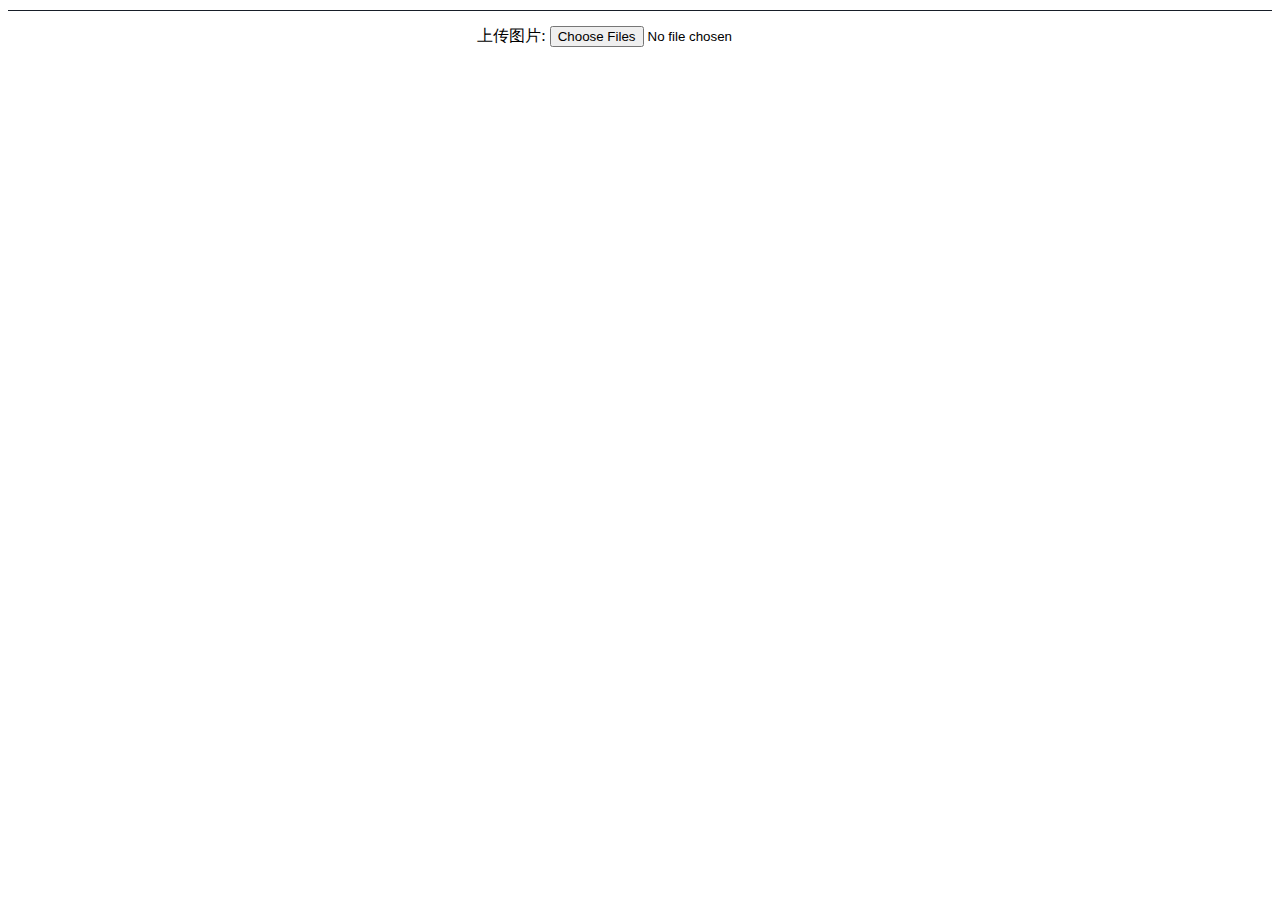
<file: rotateimg/index.html>
<!DOCTYPE html>  
<html>  
<head>  
    <meta charset="utf-8">  
    <meta name="viewport" content="initial-scale=1.0, maximum-scale=1.0, user-scalable=no" />  
    <title>HTML5图片旋转角度矫正后上传</title>
    <style>
        #previewlist>img{max-width:25%; max-height:300px;}
    </style>
</head>  
<body>   
<div style="margin-top: 10px;" id="previewlist"></div>

<div style="height:50px;line-height:50px;text-align:center;border-top: 1px solid #171E28;">  
    上传图片:
    <input type="file" id="form-file-upload" multiple="multiple" name="img[]" accept="image/jpg,image/jpeg,image/gif,image/png" />
</div>

<script type="text/javascript" src="./js/jquery.min.js"></script>
<script type="text/javascript" src="./js/exif.js" ></script>
<script>
function drawImage(img, angle, canvas) {
    var width  = canvas.width, 
        height = canvas.height, 
        ctx    = canvas.getContext('2d');

    angle = (360 + angle % 360) % 360;
    if(angle == 0 || angle % 90 != 0) {
        ctx.drawImage(img, 0, 0, width, height);
    } else if(angle == 180) {
        ctx.translate(width/2, height/2);
        ctx.rotate(angle * Math.PI / 180);
        ctx.drawImage(img, -width / 2, -height / 2, width, height);
    } else {
        canvas.width  = height;
        canvas.height = width;
        ctx.rotate(angle * Math.PI / 180);
        if(angle == 90){
            ctx.drawImage(img, 0, -height, width, height);
        } else {
            ctx.drawImage(img, -width, 0, width, height);
        }
    }
}

$(function(){
    $('#form-file-upload').on('change', function(){
        var len = this.files.length;
        for(var i=0; i<len; i++){
            if(!this.files[i].type.match(/image.*/)){
                continue;
            }
            EXIF.getData(this.files[i], function() {
                var orientation = EXIF.getTag(this, 'Orientation');
                var oReader = new FileReader();
                oReader.onload = function(e) {
                    var image = new Image(), maxWidth = 1080, maxHeight = 1920;
                    image.onload = function() {
                        var width  = this.naturalWidth;
                        var height = this.naturalHeight;
                        if(width > maxWidth){
                            height = parseInt(height * maxWidth/width, 10);
                            width  = maxWidth;
                        } else if(height > maxHeight){
                            width  = parseInt(width * maxHeight/height, 10);
                            height = maxHeight;
                        }
                        var canvas = document.createElement("canvas");
                        canvas.width  = width;
                        canvas.height = height;
                        if(orientation == 6){
                            drawImage(this, 90, canvas);
                        } else if(orientation == 8){
                            drawImage(this, -90, canvas);
                        } else if(orientation == 3){
                            drawImage(this, 180, canvas);
                        } else {
                            drawImage(this, 0, canvas);
                        }
                        $('#previewlist').append('<img src="'+canvas.toDataURL()+'" />');
                    };
                    image.src = e.target.result;
                };
                oReader.readAsDataURL(this);
            });
        }
    });
});
</script>
</body>
</html>
</file>
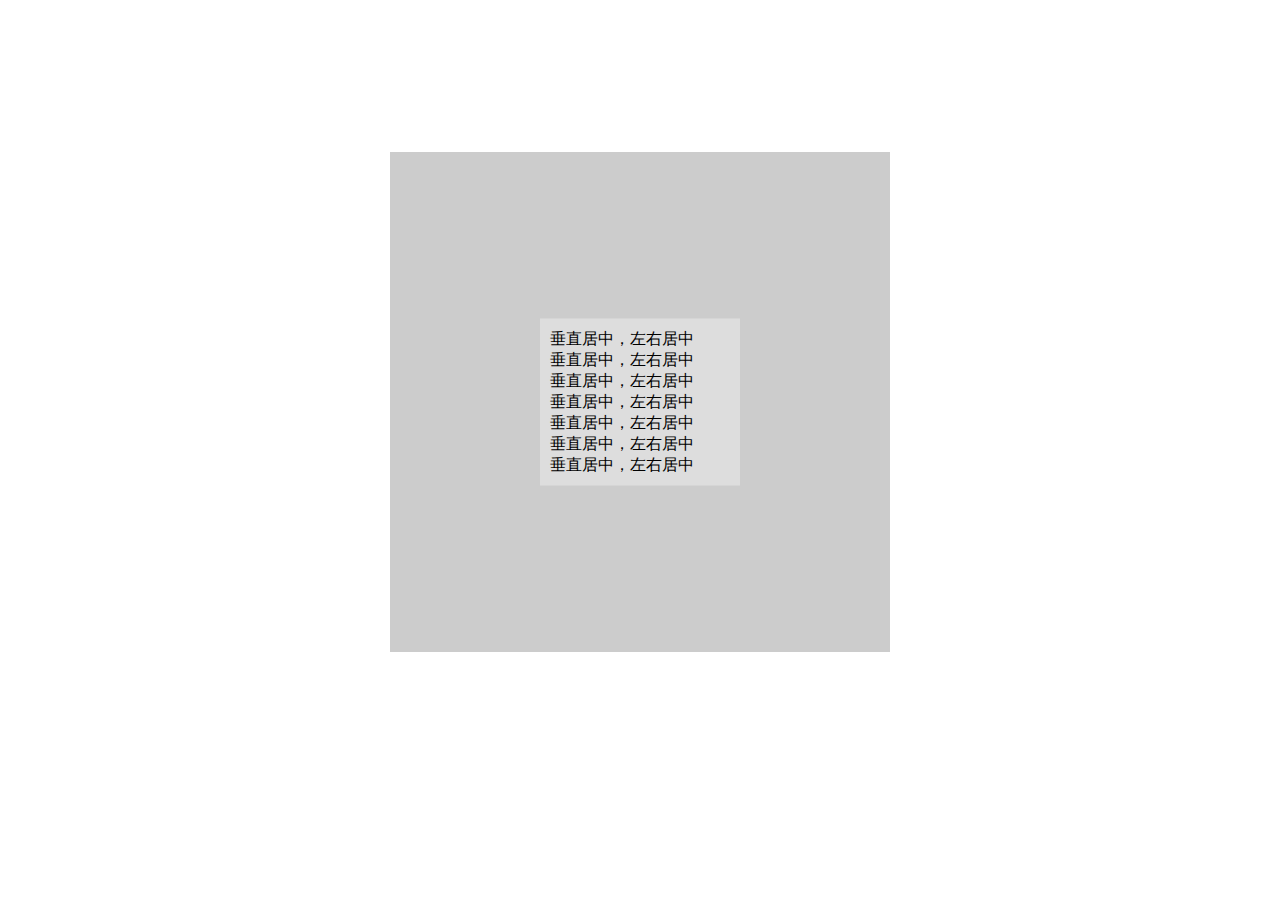
<file: div vertical center.html>
<!DOCTYPE html>
<html lang="en">
<head>
    <meta charset="UTF-8">
    <title>居中方法</title>
    <style>
        #father{
            position: relative;
            width: 500px;
            height: 500px;
            background: #ccc;
            margin:12% auto 0;
        }
        #son{
            position: absolute;
            top:50%;
            left:50%;
            transform:translate(-50%,-50%);
            width: 200px;
            background: #ddd;
        }
    </style>
</head>
<body>
    <div id="father">
        <div id="son">
            <div style="padding:10px;">
                垂直居中，左右居中<br/>
                垂直居中，左右居中<br/>
                垂直居中，左右居中<br/>
                垂直居中，左右居中<br/>
                垂直居中，左右居中<br/>
                垂直居中，左右居中<br/>
                垂直居中，左右居中
            </div>
        </div>
    </div>
</body>
</html>
</file>
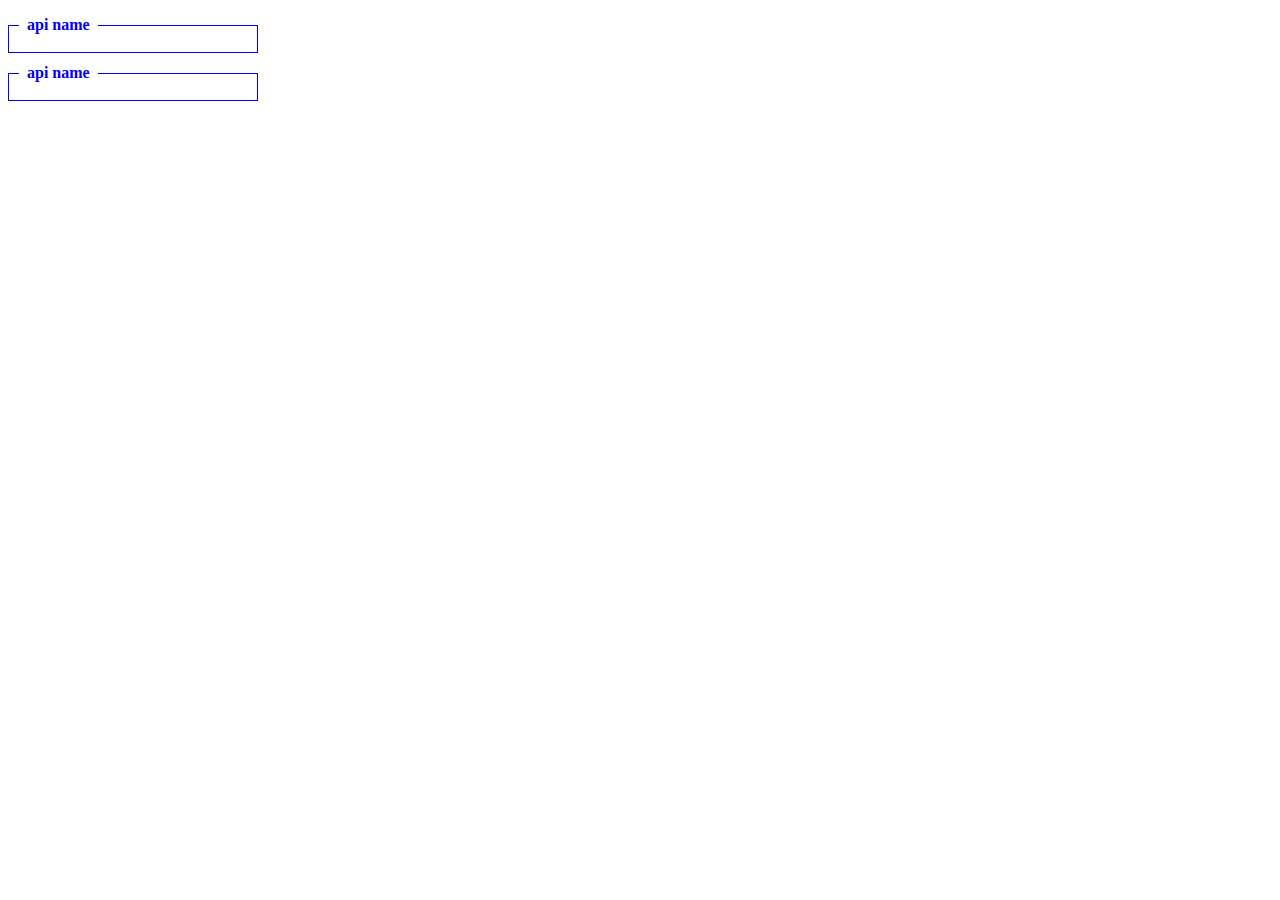
<file: csshack/web_api.html>
<!DOCTYPE html>
<html lang="zh-CN">
<head>
  <title>WEB API</title>
  <meta name="author" content="Jacky Yu" />
  <meta charset="utf-8">
  <style>
    fieldset{border:1px solid #0000ff; margin:3px 0; padding:0 10px 10px; width:18%; display:block;}
    legend{font-weight:bold; padding:8px; color:#0000FF;cursor:pointer;}
    table{border-collapse:collapse; word-break:break-all; word-wrap:break-word; width:100%; display:none;}
    td,th{border:1px solid #000; padding:3px 10px 3px 10px;}
    th{width:120px;}
  </style>
 </head>
 <body>
     <fieldset>
         <legend>api name</legend>
         <table>
             <tr><th>Url</th>
                 <td>http://&lt;host&gt;/api/users</td>
             </tr>
             <tr><th>Method</th>
                 <td>get</td>
             </tr>
             <tr><th>Parameter</th>
                 <td><pre>
page        type:int, current page number, default value:1, last page=-1    e.g.: 1
pageSize    type:int, page size, default value:20                           e.g.: 10<pre></td>
             </tr>
             <tr><th>Return</th>
                 <td>success:{"success":true,"data":[here is detail data],"count":[totals]}<br/>
                  e.g.: {"success":true,
                         "data":[{"id":"1","name":"user1"}, {"id":"2","name":"user2"}],
                         "count":28}<br/><br/>

              No data:{"success":true,"data":[here is empty],"count":[totals]} <br/>
                    e.g.: {"success":true,"data":[],"count":1}<br/><br/>
              fail:{"success":false,"code":400,"error":"\u767b\u5f55\u5931\u8d25\u3002"}</td>
             </tr>
         </table>
     </fieldset>
     <fieldset>
         <legend>api name</legend>
         <table>
             <tr><th>Url</th>
                 <td>http://&lt;host&gt;/api/users</td>
             </tr>
             <tr><th>Method</th>
                 <td>get</td>
             </tr>
             <tr><th>Parameter</th>
                 <td><pre>
page        type:int, current page number, default value:1, last page=-1    e.g.: 1
pageSize    type:int, page size, default value:20                           e.g.: 10<pre></td>
             </tr>
             <tr><th>Return</th>
                 <td>success:{"success":true,"data":[here is detail data],"count":[totals]}<br/>
                  e.g.: {"success":true,
                         "data":[{"id":"1","name":"user1"}, {"id":"2","name":"user2"}],
                         "count":28}<br/><br/>

              No data:{"success":true,"data":[here is empty],"count":[totals]} <br/>
                    e.g.: {"success":true,"data":[],"count":1}<br/><br/>
              fail:{"success":false,"code":400,"error":"\u767b\u5f55\u5931\u8d25\u3002"}</td>
             </tr>
         </table>
     </fieldset>

     <script language="javaScript">
         var show = function(event){
             obj = this.nextElementSibling? this.nextElementSibling: event.srcElement.nextSibling;
             var agent = navigator.userAgent.toLowerCase();
             var display = !/opera/.test(agent) && /msie/.test(agent)? "block": "table";
             if(obj.style.display==display){
                 obj.style.display = "none";
                 obj.parentNode.style.width = "18%";
             }
             else{
                 obj.style.display = display;
                 obj.parentNode.style.width = "98%";
             }
         };
         function addClickEvent(){
             var elems = document.getElementsByTagName("legend");
             for(var i=0; i<elems.length; i++){
                 elems[i].addEventListener? elems[i].addEventListener( "click", show, false ): elems[i].attachEvent("onclick", show);
             }
         }
         addClickEvent();
     </script>
 </body>
</html>
</file>
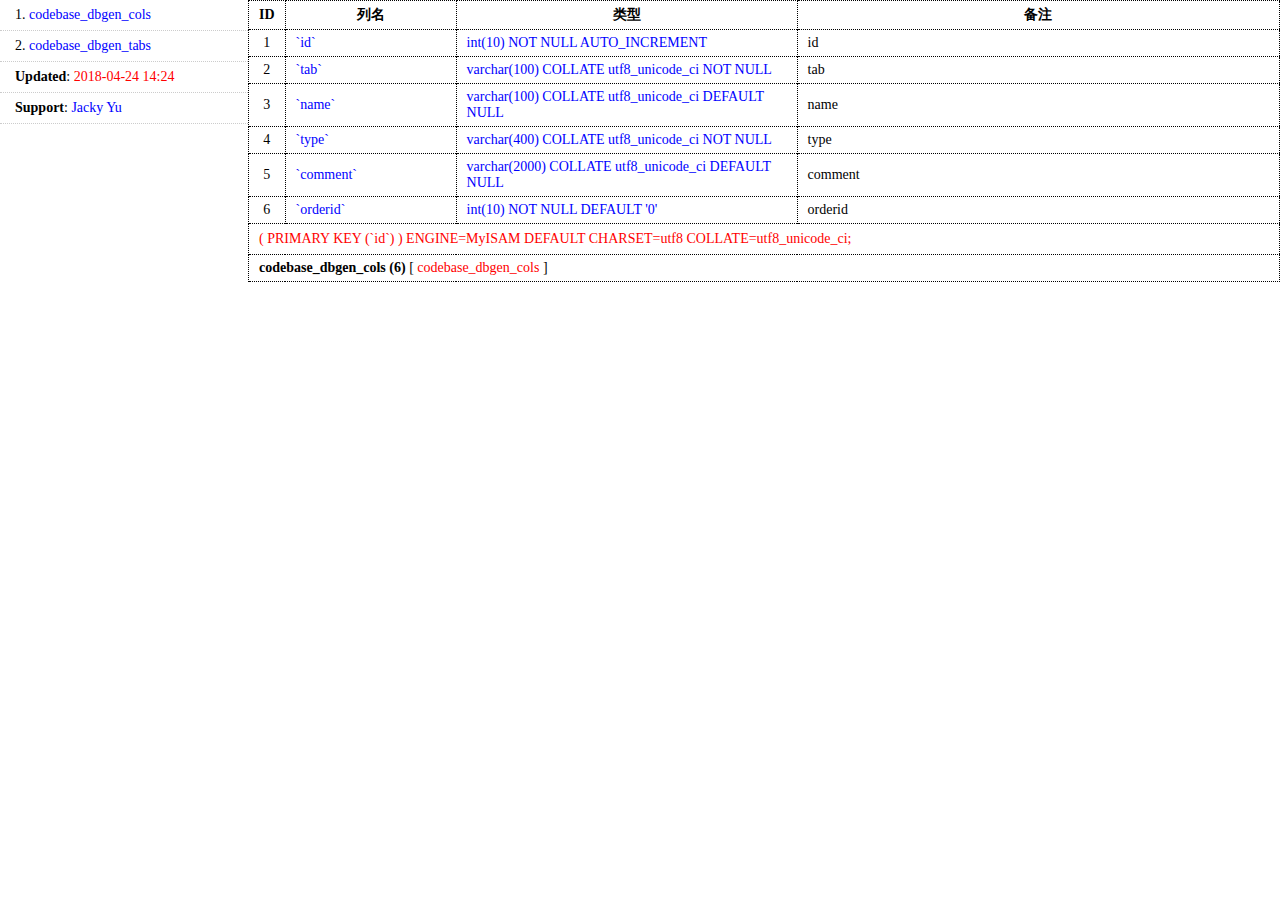
<file: dbgen/html/codebase.html>
<!DOCTYPE HTML>
<html>
<head>
<title> Codebase Database Dictionary</title>
<meta name="author" content="Jacky Yu" />
<meta charset="utf-8" />
<style>
    body {font-family:verdana,tahoma; font-size:14px; margin:0;padding:0}
    table{border-collapse:collapse; display:none; padding:0px; margin:0px;border-right: 1px dotted #000000; border-bottom: 1px dotted #000000;}
    .info tr td,.info tr th{border-top: 1px dotted #000000; border-left: 1px dotted #000000; padding:5px 10px}
    .info tr th{font-weight:bold; height:16px;}
    a{text-decoration:none; color:#0000ff;}
    a:hover{text-decoration:underline;}
    .item {white-space: nowrap;text-align: center; width:10px;}
    ul{margin:0px;padding:0px;}
    li{list-style:none;line-height:20px; padding:5px 0px 5px 15px; margin:0; border-bottom:1px dotted #ccc;}

    #content{padding-left:248px;}
    #leftPart{margin-left:-248px;width:248px;float:left;overflow-y:scroll;}
    #rightPart{width:100%; float:left; overflow-x:scroll;}
</style>
</head>
<body>
<div id="content">
    <div id="leftPart">
        <ul>
        <li>1. <a onclick="show('div_codebase_dbgen_cols');" href="javascript:void(0);" title="codebase_dbgen_cols">codebase_dbgen_cols</a></li>
<li>2. <a onclick="show('div_codebase_dbgen_tabs');" href="javascript:void(0);" title="codebase_dbgen_tabs">codebase_dbgen_tabs</a></li>
			<li><b>Updated</b>: <font color='red'>2018-04-24 14:24</font></li>
			<li><b>Support</b>: <a href="mailto:jacky325@qq.com">Jacky Yu</a></li>
        </ul>
    </div>
    <div id="rightPart">
            <table width="100%" class="info" id="div_codebase_dbgen_cols">
          <tr><th class="item">ID</th><th width="150">列名</th><th width="320">类型</th><th>备注</th> </tr><tr><td class="item">1</td><td><a href="#">`id`</a></td><td><a href="#">int(10) NOT NULL AUTO_INCREMENT</a></td><td>id</td></tr>
<tr><td class="item">2</td><td><a href="#">`tab`</a></td><td><a href="#">varchar(100) COLLATE utf8_unicode_ci NOT NULL</a></td><td>tab</td></tr>
<tr><td class="item">3</td><td><a href="#">`name`</a></td><td><a href="#">varchar(100) COLLATE utf8_unicode_ci DEFAULT NULL</a></td><td>name</td></tr>
<tr><td class="item">4</td><td><a href="#">`type`</a></td><td><a href="#">varchar(400) COLLATE utf8_unicode_ci NOT NULL</a></td><td>type</td></tr>
<tr><td class="item">5</td><td><a href="#">`comment`</a></td><td><a href="#">varchar(2000) COLLATE utf8_unicode_ci DEFAULT NULL</a></td><td>comment</td></tr>
<tr><td class="item">6</td><td><a href="#">`orderid`</a></td><td><a href="#">int(10) NOT NULL DEFAULT '0'</a></td><td>orderid</td></tr>
<tr height="24"><td colspan="4"><span style="color:#ff0000;line-height:20px;">(






  PRIMARY KEY (`id`)
) ENGINE=MyISAM DEFAULT CHARSET=utf8 COLLATE=utf8_unicode_ci;</span></td></tr><tr height="24"><td colspan="4"><b>codebase_dbgen_cols (6)</b> [ <span style="color:#ff0000;">codebase_dbgen_cols</span> ]</td></tr>        </table>
                <table width="100%" class="info" id="div_codebase_dbgen_tabs">
          <tr><th class="item">ID</th><th width="150">列名</th><th width="320">类型</th><th>备注</th> </tr><tr><td class="item">1</td><td><a href="#">`id`</a></td><td><a href="#">int(10) NOT NULL AUTO_INCREMENT</a></td><td>id</td></tr>
<tr><td class="item">2</td><td><a href="#">`name`</a></td><td><a href="#">varchar(100) COLLATE utf8_unicode_ci DEFAULT NULL</a></td><td>name</td></tr>
<tr><td class="item">3</td><td><a href="#">`comment`</a></td><td><a href="#">varchar(1000) COLLATE utf8_unicode_ci DEFAULT NULL</a></td><td>comment</td></tr>
<tr><td class="item">4</td><td><a href="#">`extra`</a></td><td><a href="#">varchar(500) COLLATE utf8_unicode_ci NOT NULL</a></td><td>extra</td></tr>
<tr><td class="item">5</td><td><a href="#">`orderid`</a></td><td><a href="#">int(10) NOT NULL DEFAULT '0'</a></td><td>orderid</td></tr>
<tr height="24"><td colspan="4"><span style="color:#ff0000;line-height:20px;">(





  PRIMARY KEY (`id`)
) ENGINE=MyISAM DEFAULT CHARSET=utf8 COLLATE=utf8_unicode_ci;</span></td></tr><tr height="24"><td colspan="4"><b>codebase_dbgen_tabs (5)</b> [ <span style="color:#ff0000;">codebase_dbgen_tabs</span> ]</td></tr>        </table>
            </div>
</div>
<div style="clear:both;"></div>
<script language="javaScript">
elems = document.getElementsByTagName("table");
function show(id){
    var agent = navigator.userAgent.toLowerCase();
    var display = !/opera/.test(agent) && /msie/.test(agent)? "block": "table";
    obj = document.getElementById(id);
    obj.style.display = display;
    for(var i=0; i<elems.length; i++){
        if(elems[i].id != id){
            elems[i].style.display = "none";
        }
    }
};
function resize(){
    document.getElementById("leftPart").style.height  = document.documentElement.clientHeight + "px";
    document.getElementById("rightPart").style.height = document.documentElement.clientHeight + "px";
}
window.onresize = resize;
(function(){
    show("div_codebase_dbgen_cols");
    resize();
})();
</script>
 </body>
</html>
</file>
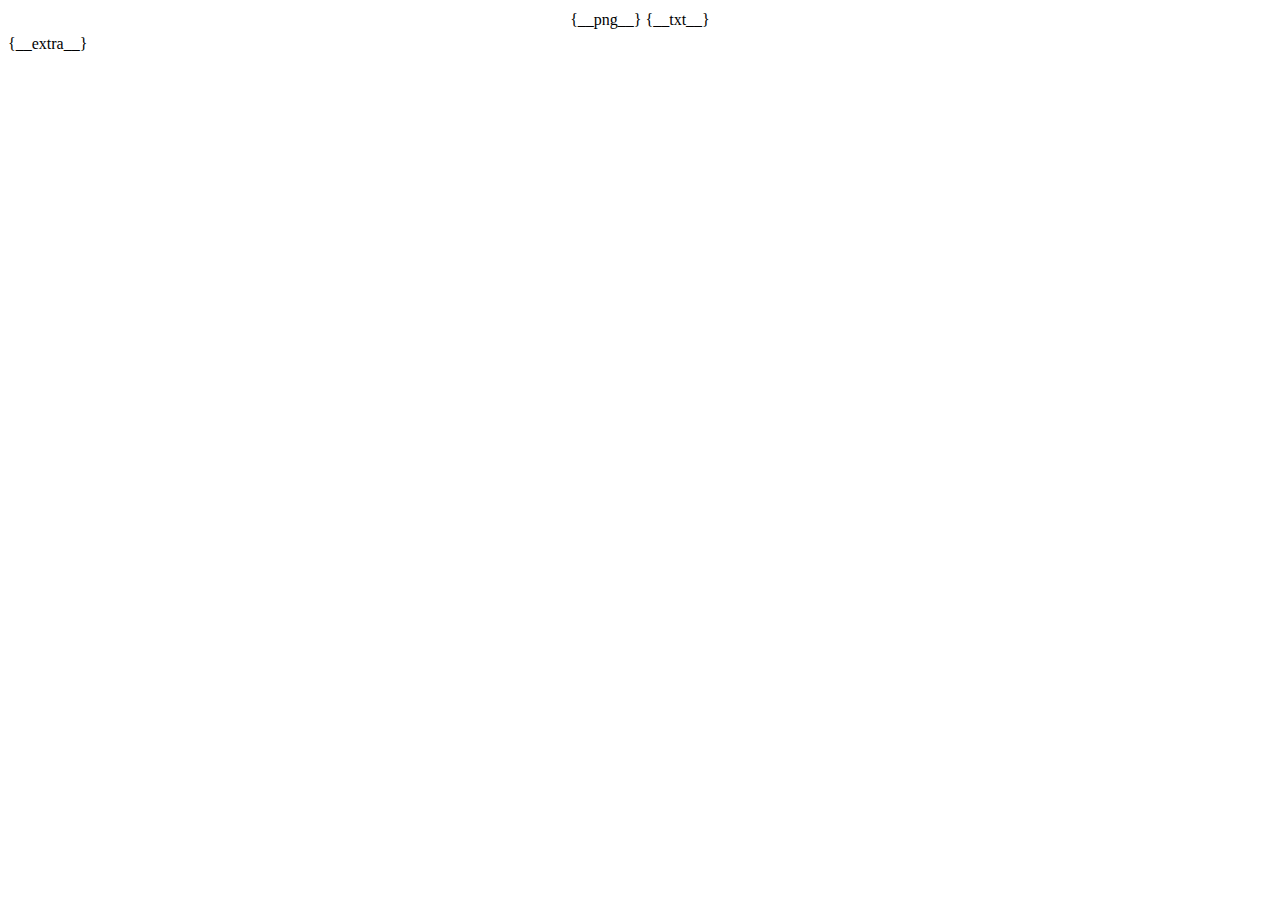
<file: pdf2other/tpl/tpl.htm>
<!DOCTYPE html>
<html>
<head>
    <meta charset="gbk">
    <title>{__title__}</title>
    <link href="pdf.css" rel="stylesheet" type="text/css">
</head>
<body>
<div id="main">
{__png__}
{__txt__}
</div>
{__extra__}
<script src="pdf.js" type="text/javascript"></script>
</body>
</html>
</file>
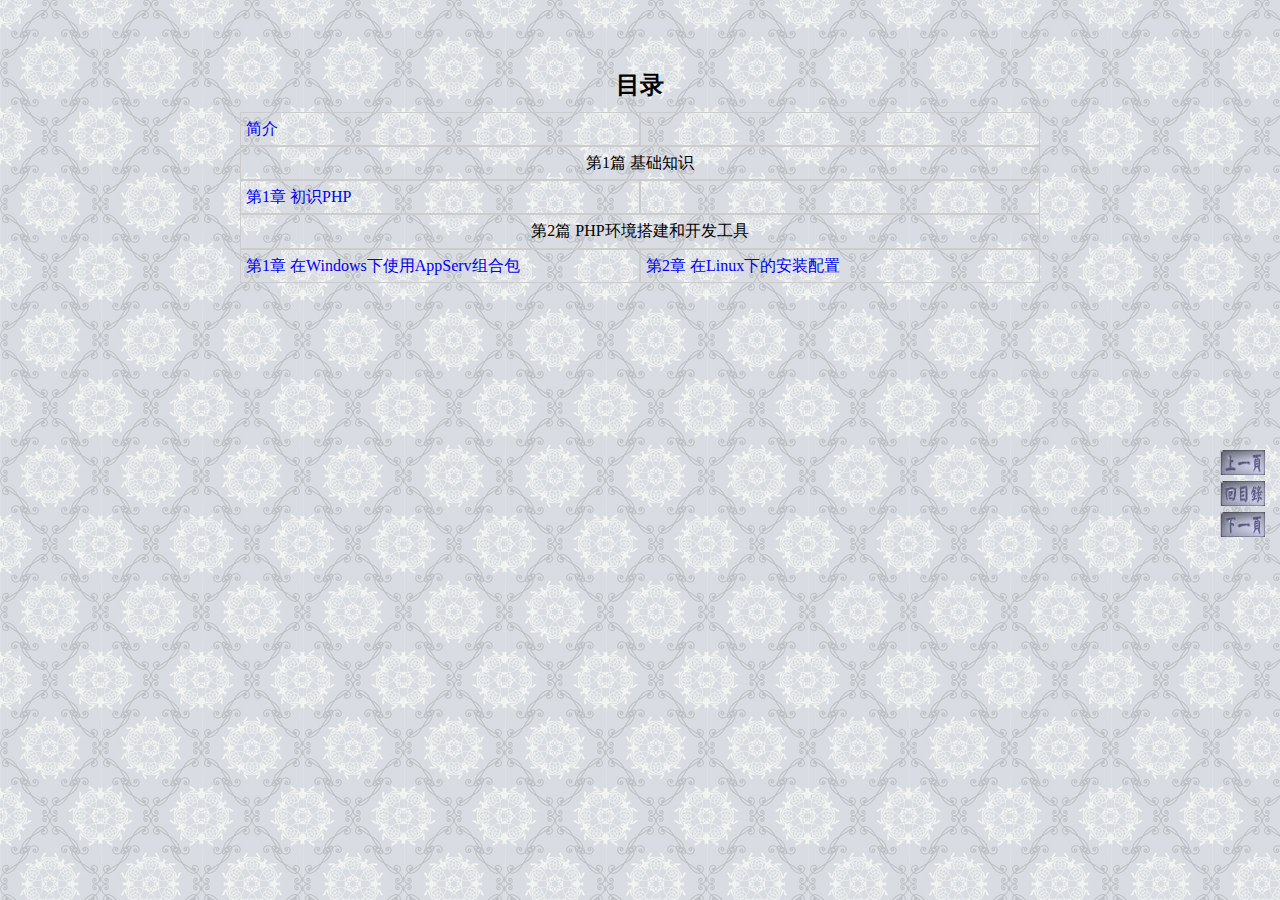
<file: toolkit/res/Txt2chm/htm/demo/0.htm>
<!DOCTYPE html>
<html>
<head>
    <meta charset="gbk">
    <title>Ŀ¼</title>
    <link href="./c/style.css" rel="stylesheet" type="text/css">
</head>
<body>
<div class="note">
    <h1>Ŀ¼</h1>
    <div id="nav"><a href="1.htm">���</a><a href="javascript:void(0);">&nbsp;</a><span>��1ƪ ����֪ʶ</span><a href="2.htm">��1�� ��ʶPHP</a><a href="javascript:void(0);">&nbsp;</a><span>��2ƪ PHP������Ϳ�������</span><a href="3.htm">��1�� ��Windows��ʹ��AppServ��ϰ�</a><a href="4.htm">��2�� ��Linux�µİ�װ����</a></div>
</div>
<!--javascript-->
<div class="page_nav" id="on_right">
    <img src="./i/7_3.jpg" />
    <img src="./i/7_2.jpg" />
    <img src="./i/7_4.jpg" />
</div>
<!--javascript-->
<!--noscript-->
<div class="hidden">
    <img src="./i/7_1.jpg" />
</div>
<!--noscript-->
<script src="j/nav.js" type="text/javascript"></script>
<script src="j/jq.js" type="text/javascript"></script>
<script src="j/7.js" type="text/javascript"></script>
</body>
</html>
</file>
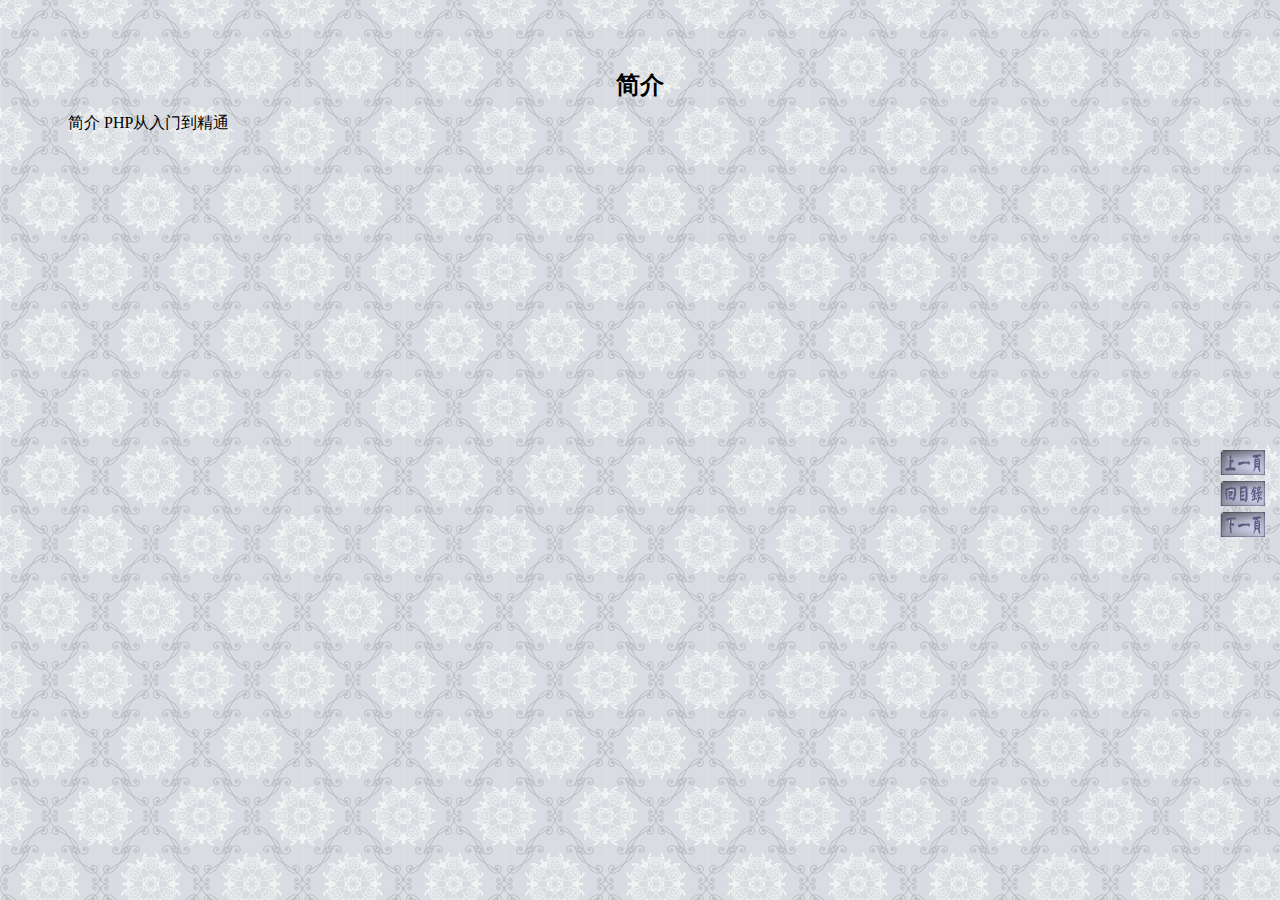
<file: toolkit/res/Txt2chm/htm/demo/1.htm>
<!DOCTYPE html>
<html>
<head>
    <meta charset="gbk">
    <title>���</title>
    <link href="./c/style.css" rel="stylesheet" type="text/css">
</head>
<body>
<div class="note">
    <h1>���</h1>
    <p>���
    PHP�����ŵ���ͨ</p>
</div>
<script src="j/auto_0.js" type="text/javascript"></script>

<script src="j/nav.js" type="text/javascript"></script>
<script src="j/jq.js" type="text/javascript"></script>
<script src="j/7.js" type="text/javascript"></script>
</body>
</html>
</file>
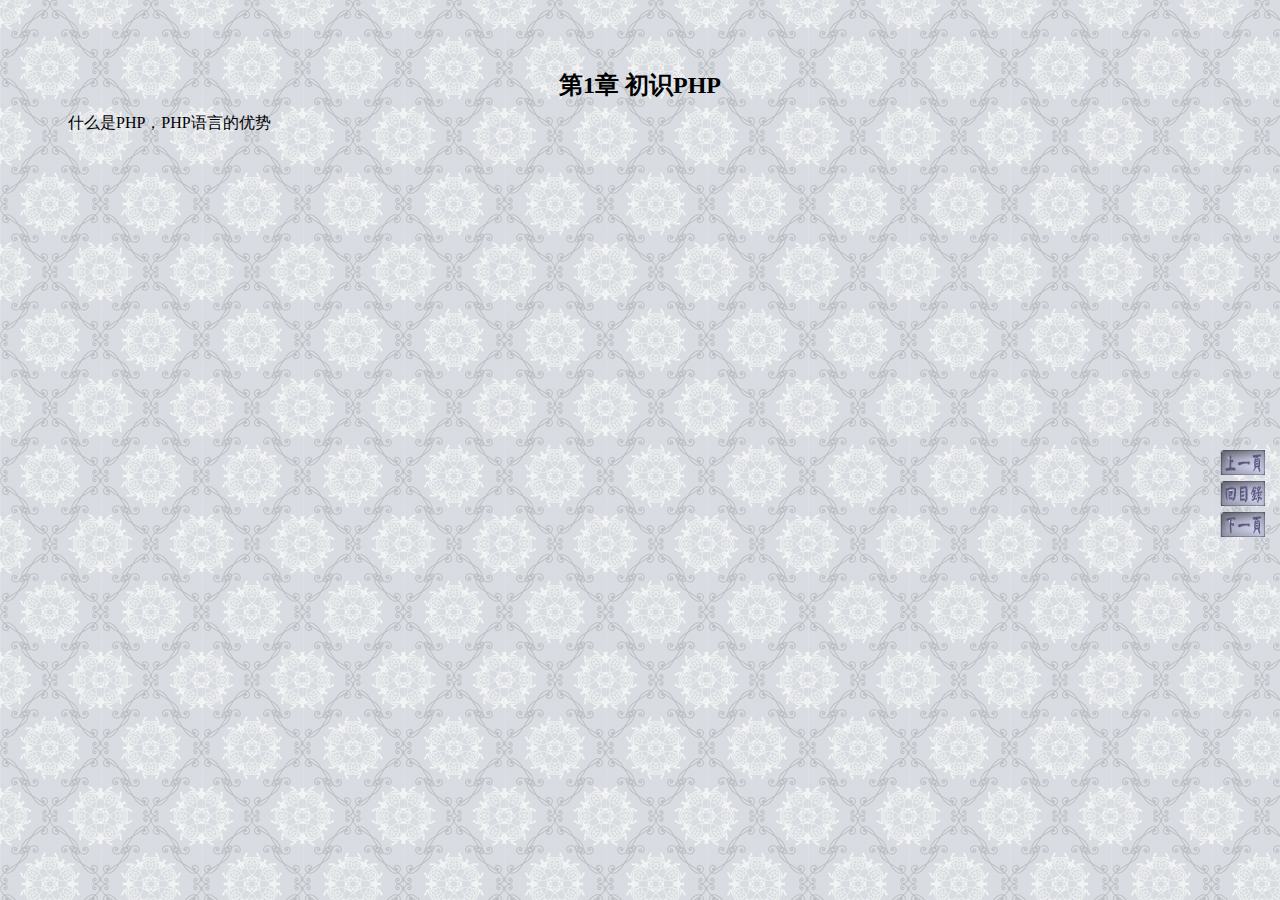
<file: toolkit/res/Txt2chm/htm/demo/2.htm>
<!DOCTYPE html>
<html>
<head>
    <meta charset="gbk">
    <title>��1�� ��ʶPHP</title>
    <link href="./c/style.css" rel="stylesheet" type="text/css">
</head>
<body>
<div class="note">
    <h1>��1�� ��ʶPHP</h1>
    <p>ʲô��PHP��PHP���Ե�����</p>
</div>
<script src="j/auto_0.js" type="text/javascript"></script>

<script src="j/nav.js" type="text/javascript"></script>
<script src="j/jq.js" type="text/javascript"></script>
<script src="j/7.js" type="text/javascript"></script>
</body>
</html>
</file>
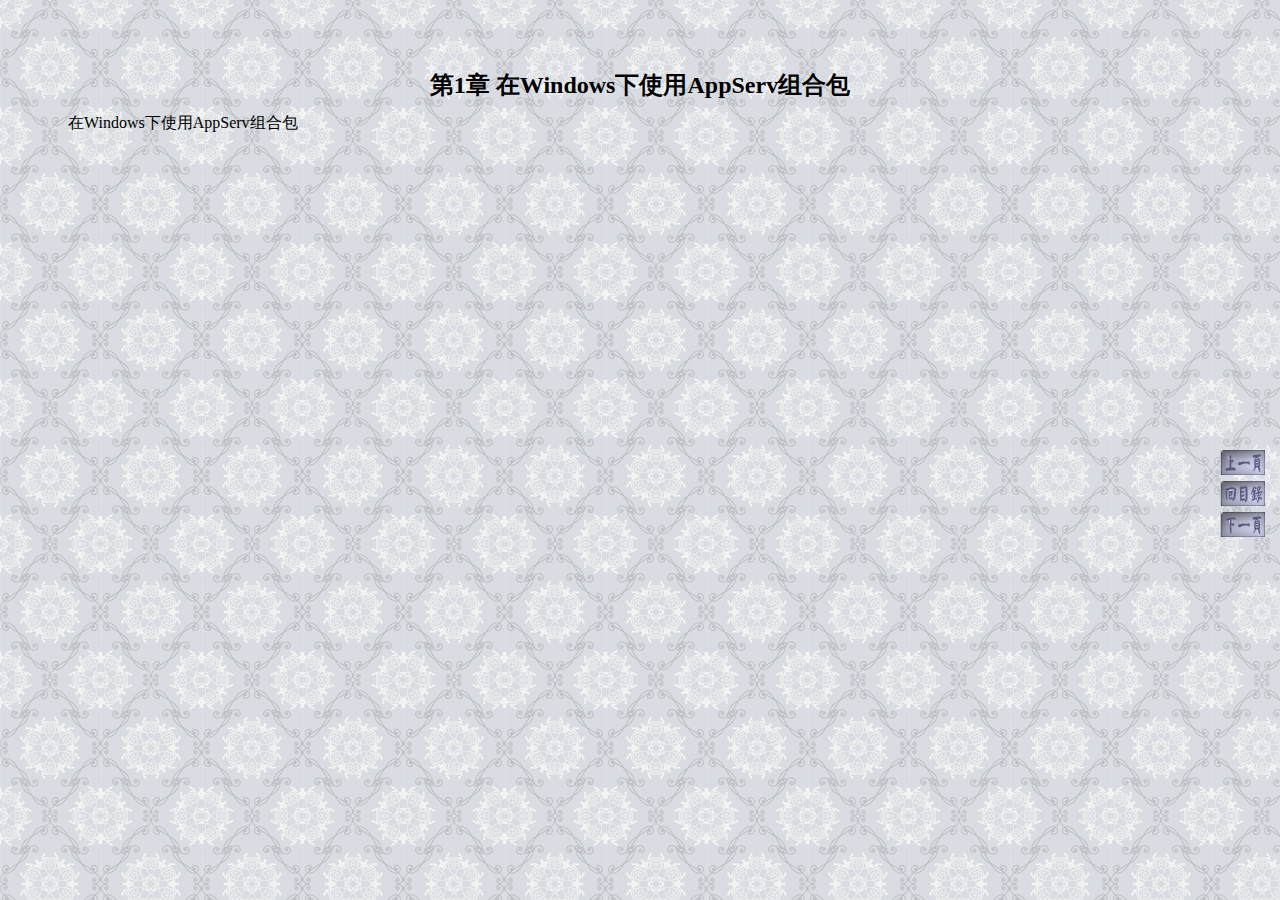
<file: toolkit/res/Txt2chm/htm/demo/3.htm>
<!DOCTYPE html>
<html>
<head>
    <meta charset="gbk">
    <title>��1�� ��Windows��ʹ��AppServ��ϰ�</title>
    <link href="./c/style.css" rel="stylesheet" type="text/css">
</head>
<body>
<div class="note">
    <h1>��1�� ��Windows��ʹ��AppServ��ϰ�</h1>
    <p>��Windows��ʹ��AppServ��ϰ�</p>
</div>
<script src="j/auto_0.js" type="text/javascript"></script>

<script src="j/nav.js" type="text/javascript"></script>
<script src="j/jq.js" type="text/javascript"></script>
<script src="j/7.js" type="text/javascript"></script>
</body>
</html>
</file>
<file: pdf2other/tpl/pdf.css>
body{font-size: 12pt; line-height:150%;}
pre {
    white-space: pre-wrap; /* css-3 */
    white-space: -moz-pre-wrap; /* Mozilla, since 1999 */
    word-wrap: break-word; /* Internet Explorer 5.5+ */
}
.hidden{display:none;border:1px solid #ccc;width:95%;margin:0 auto;}
.clear{clear:both;}
#main{width:100%;text-align:center;}
#main>img{max-width:1024px;}
</file>
<file: toolkit/res/Txt2chm/htm/demo/c/style.css>
body{font-size: 12pt; line-height:138%;}
h1{text-align:center;font-size:24px;}
hr{width:100%;height:1px;border:0;background:#abc6cf;}
p{text-indent:0em;}
a{text-decoration:none;}
ul,li{padding:0;margin:0;list-style-type:none;}
.note{width:100%;}
.hidden{display:none;border:1px solid #ccc;width:95%;margin:0 auto;}
.clear{clear:both;}

body{overflow-x:hidden;padding:50px 60px;background:url('../i/7_1.jpg') repeat;}
#nav{width:800px;margin:0 auto;}
#nav>a,#nav>span{display:block;width:388px;border:1px solid #ccc;padding:5px;float:left;}
#nav>span{width:788px;text-align:center;}
.page_nav>img{cursor:pointer;}
#on_top{position:fixed;top:10px;width:100%;text-align:center;margin-left:-68px;}
#on_bottom{position:fixed;bottom:10px;width:100%;text-align:center;margin-left:-68px;}
#on_left{position:fixed;left:10px;top:50%;width:50px;}
#on_right{position:fixed;right:10px;top:50%;width:50px;}
</file>
